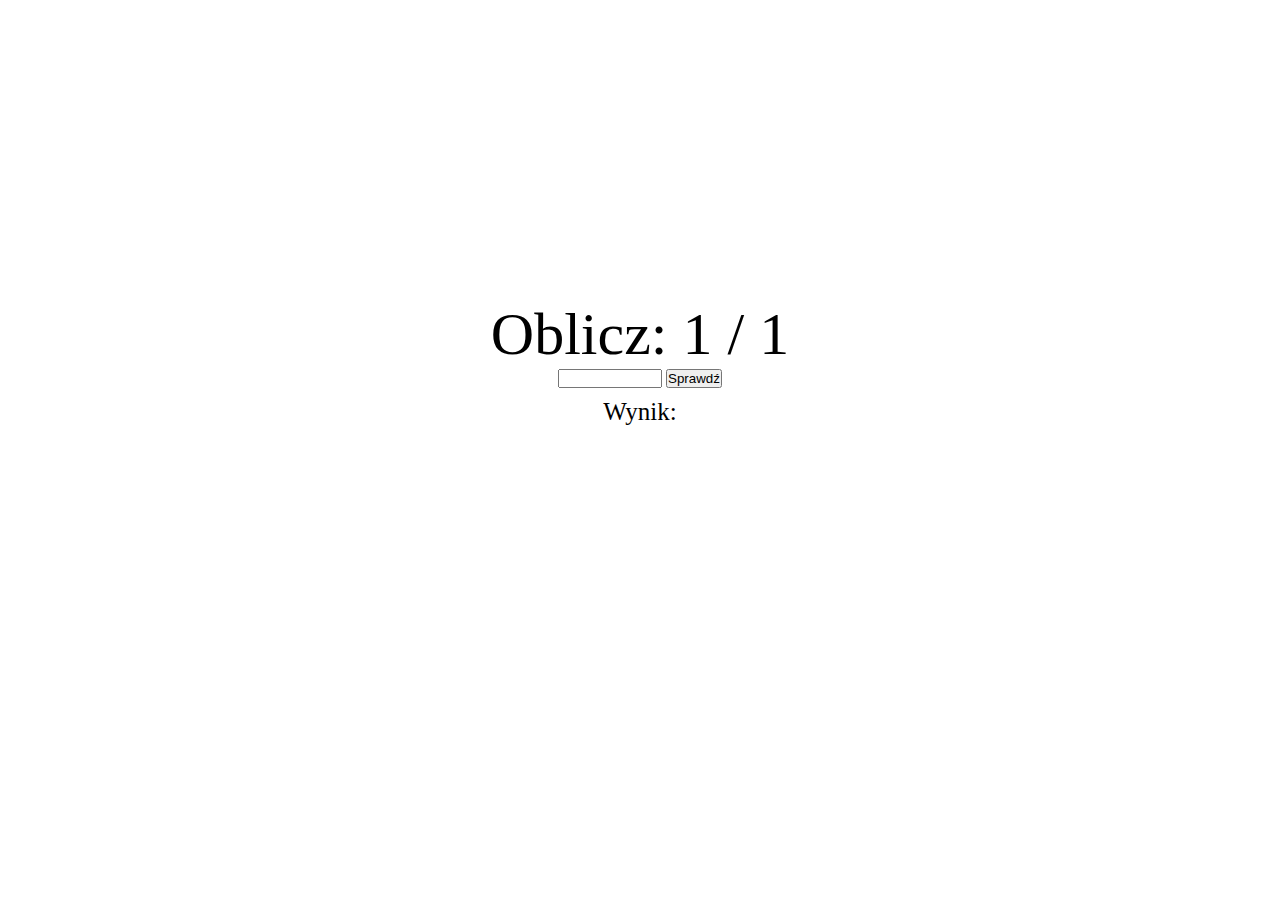
<file: index.html>
<!DOCTYPE html>
<html lang="pl">
<head>
    <meta charset="UTF-8">
    <meta name="viewport" content="width=device-width, initial-scale=1.0">
    <title>Document</title>
    <link rel="stylesheet" href="style/style.css">
</head>
<body>
    <div class="wrap">
        
    </div>
    <template id="template">
        <div class="input">
            <span class="text"></span><br>
            <input type="number" name="num" id="num">
            <button class="sub">Sprawdź</button>
            <div class="quest">Wynik: </div>
        </div>
    </template>
    <script src="./js/app.js"></script>
</body>
</html>
</file>
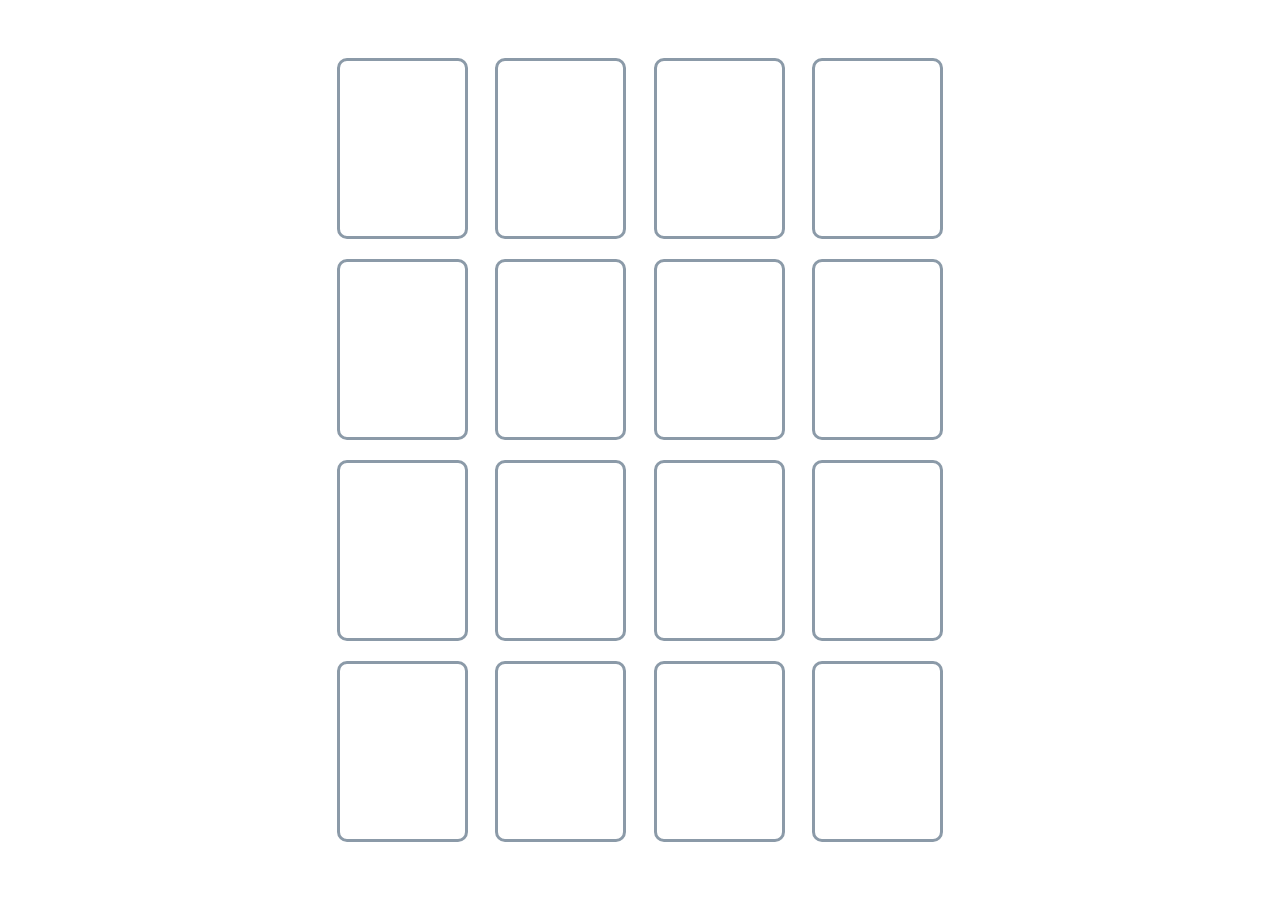
<file: bp-temporary/index.html>
<!DOCTYPE html>
<html lang="en">

<head>
    <meta charset="UTF-8">
    <meta name="viewport" content="width=device-width, initial-scale=1.0">
    <title>Memory Game</title>
    <link rel="preconnect" href="https://fonts.googleapis.com">
    <link rel="preconnect" href="https://fonts.gstatic.com" crossorigin>
    <link href="https://fonts.googleapis.com/css2?family=Montserrat&family=Pixelify+Sans&display=swap" rel="stylesheet">
</head>
<style>
    body {
        display: flex;
        justify-content: center;
        align-items: center;
        height: 100vh;
        font-family: 'Montserrat', sans-serif;
        margin: 0;
    }

    #board {
        /* border: 1px solid black; */
        display: flex;
        margin: auto;
        justify-content: space-evenly;
        flex-wrap: wrap;
        max-width: 50%;
    }

    .card {
        margin: 10px;
        display: flex;
        width: 125px;
        height: 175px;
        background-color: white;
        color: black;
        justify-content: center;
        align-items: center;
        border: 3px solid rgb(139, 154, 168);
        border-radius: 10px;
        font-size: 35px;
        user-select: none;
    }

    .win-alert {
        text-align: center;
        width: 300px;
        position: fixed;
        left: 50%;
        top: 50%;
        transform: translate(-50%, -50%);
        background-color: rgb(255, 255, 255);
        border: 1px solid rgb(209, 209, 209);
        border-radius: 3px;
    }

    .red {
        color: red !important;
    }

    .black {
        color: black;
    }
</style>

<body>
    <div id="board"></div>
    <!--  -->
</body>
<script>
    let startTime;
    let timerInterval;
    let missedAttempts = 0;
    let canClick = true;

    function createDeck() {
        const symbols = ["A", "B", "C", "D", "E", "F", "G", "H"];
        const deck = [];

        for (let i = 0; i < symbols.length; i++) {
            deck.push({ symbol: symbols[i], color: "red" });
            deck.push({ symbol: symbols[i], color: "black" });
        }

        shuffleArray(deck);

        return deck;
    }

    function shuffleArray(array) {
        for (let i = array.length - 1; i > 0; i--) {
            const j = Math.floor(Math.random() * (i + 1));
            [array[i], array[j]] = [array[j], array[i]];
        }
    }

    function initializeGame() {
        startTime = null;
        clearInterval(timerInterval);
        missedAttempts = 0;
        canClick = true;

        const deck = createDeck();
        const board = document.getElementById("board");
        board.innerHTML = "";
        let revealedCards = new Array(deck.length).fill(false);
        let selectedCards = [];
        let pairsMatched = 0;

        for (let i = 0; i < deck.length; i++) {
            const card = createCard(deck[i].color, deck[i].symbol, i);
            card.addEventListener("click", function () {
                if (!revealedCards[i] && selectedCards.length < 2 && canClick) {
                    if (!startTime) {
                        startTime = new Date().getTime();
                        updateTimer();
                    }
                    revealCard(card, deck[i].symbol, i);
                    revealedCards[i] = true;
                    selectedCards.push({ index: i, symbol: deck[i].symbol });
                    if (selectedCards.length === 2) {
                        canClick = false;
                        if (selectedCards[0].symbol === selectedCards[1].symbol) {
                            clearCards(board, selectedCards[0].index, selectedCards[1].index, revealedCards);
                            selectedCards = [];
                            pairsMatched++;
                            if (pairsMatched === deck.length / 2) {
                                clearInterval(timerInterval);
                                setTimeout(function () {
                                    PlayerWon();
                                }, 500);
                            }
                        } else {
                            if (selectedCards.length === 2 && !revealedCards[selectedCards[0].index] && !revealedCards[selectedCards[1].index]) {
                                missedAttempts++;
                                console.log("test");
                            }
                            flipCards(board, selectedCards[0].index, selectedCards[1].index, revealedCards);
                            selectedCards = [];
                        }
                        setTimeout(function () {
                            canClick = true;
                        }, 500);
                    }
                }
            });
            board.appendChild(card);
        }
    }

    function PlayerWon() {
        const endTime = new Date().getTime();
        const gameTime = (endTime - startTime) / 1000;

        const winAlert = document.createElement("div");
        winAlert.classList.add('win-alert');
        winAlert.innerHTML = `<h1>You Won!</h1><p>Time: ${gameTime.toFixed(2)} seconds</p>
        <!--<p>Missed Attempts: ${missedAttempts}</p>-->
        <br><input type='button' id='playAgainbtn' value='Play Again'>`;
        document.body.appendChild(winAlert);

        if (document.getElementById('playAgainbtn')) {
            document.getElementById('playAgainbtn').addEventListener('click', function () {
                winAlert.remove();
                initializeGame();
            });
        }
    }

    function updateTimer() {
        const timerElement = document.createElement("div");
        timerElement.id = "timer";
        document.body.appendChild(timerElement);

        timerInterval = setInterval(function () {
            const currentTime = new Date().getTime();
            const elapsedTime = (currentTime - startTime) / 1000;
        }, 10);
    }

    function createCard(color, symbol, index) {
        const card = document.createElement("div");
        card.className = "card";
        card.dataset.index = index;
        card.textContent = "";
        card.style.color = color;
        return card;
    }

    function revealCard(card, symbol, index) {
        card.textContent = symbol;
    }

    function clearCards(board, index1, index2, revealedCards) {
        setTimeout(() => {
            board.children[index1].style.visibility = "hidden";
            board.children[index2].style.visibility = "hidden";
            revealedCards[index1] = true;
            revealedCards[index2] = true;
        }, 500);
    }

    function flipCards(board, index1, index2, revealedCards) {
        setTimeout(() => {
            board.children[index1].textContent = "";
            board.children[index2].textContent = "";
            revealedCards[index1] = false;
            revealedCards[index2] = false;
        }, 500);
    }

    window.addEventListener("DOMContentLoaded", initializeGame);

</script>
</html>
</file>
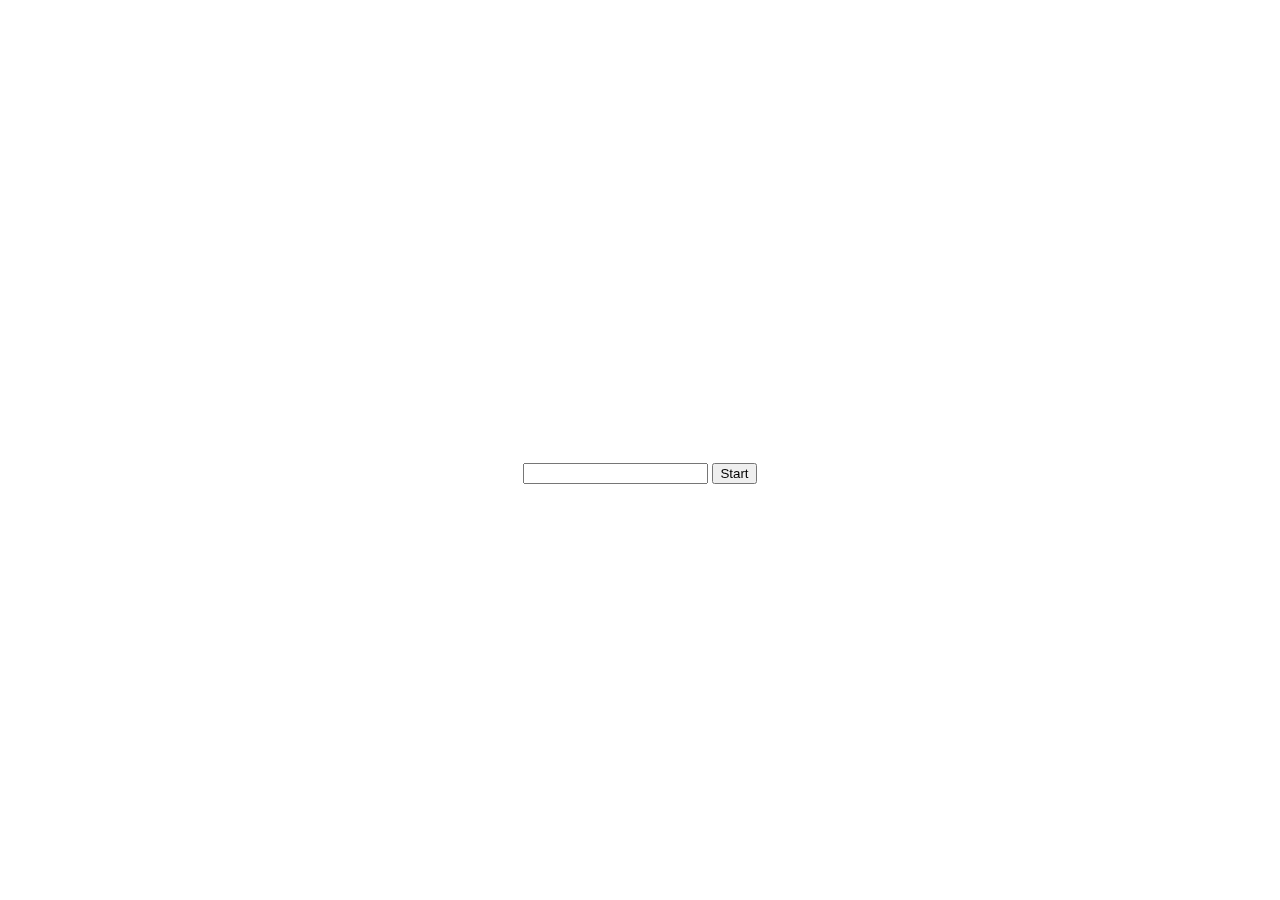
<file: bp-temporary/words.html>
<!DOCTYPE html>
<html lang="en">

<head>
    <meta charset="UTF-8">
    <meta name="viewport" content="width=device-width, initial-scale=1.0">
    <title>Document</title>
</head>

<body>
    <div id="game-container">
        <div id="word-container">
            <span id="word-to-guess"></span><br>
            <input type="text" id="guess-input" />
            <button id="start-game">Start</button>
        </div>
    </div>
</body>
<style>
    #game-container {
        position: fixed;
        top: 50%;
        left: 50%;
        transform: translate(-50%, -50%);
        text-align: center;
        width: 500px;
    }

    #word-to-guess {
        font-size: 40px;
        margin-bottom: 10px;
    }
</style>
<script>
    // spell-game.js
    // spell-game.js

async function loadWordsFromFile() {
    try {
        const response = await fetch('words.json'); // Wczytaj plik JSON
        const words = await response.json(); // Parsuj dane JSON

        return words;
    } catch (error) {
        console.error('Błąd podczas wczytywania słów z pliku JSON:', error);
        return [];
    }
}

let words = [];

// Rozpocznij grę po załadowaniu słów
loadWordsFromFile().then((loadedWords) => {
    words = loadedWords;
    const usedWords = [];

    function getRandomWord() {
        if (words.length === 0) {
            console.log('Wykorzystano wszystkie dostępne słowa.');
            return null;
        }

        const randomIndex = Math.floor(Math.random() * words.length);
        const word = words[randomIndex];

        usedWords.push(word);
        words.splice(randomIndex, 1);

        return word;
    }

    function displayWordForOneSecond(word) {
        const wordToGuessElement = document.getElementById('word-to-guess');
        wordToGuessElement.textContent = word;

        setTimeout(() => {
            wordToGuessElement.textContent = '';
            startSpellingGame(word);
        }, 250);
    }

    function startSpellingGame(word) {
        const wordArray = word.split('');
        let currentLetterIndex = 0;
        const guessInput = document.getElementById('guess-input');

        function displayNextLetter() {
            if (currentLetterIndex < wordArray.length) {
                const letterToGuess = wordArray[currentLetterIndex];
                const partialWord = wordArray.slice(0, currentLetterIndex).join('');
                guessInput.value = '';

                // Odbieranie odpowiedzi od gracza
                guessInput.addEventListener('input', function checkGuess() {
                    if (guessInput.value === letterToGuess) {
                        currentLetterIndex++;
                        guessInput.value = ''; // Wyczyść pole input
                        guessInput.removeEventListener('input', checkGuess);

                        // Aktualizacja wyświetlanego fragmentu słowa
                        const wordToGuessElement = document.getElementById('word-to-guess');
                        wordToGuessElement.textContent = `${partialWord}${"_".repeat(wordArray.length - partialWord.length)}`;

                        displayNextLetter(); // Wywołaj kolejną literę
                    }
                });

                // Aktualizacja wyświetlanego fragmentu słowa
                const wordToGuessElement = document.getElementById('word-to-guess');
                wordToGuessElement.textContent = `${partialWord}${"_".repeat(wordArray.length - partialWord.length)}`;
            } else {
                // Wyświetlenie komunikatu po ukończeniu słowa
                const wordToGuessElement = document.getElementById('word-to-guess');
                wordToGuessElement.textContent = `${word}`;
                setTimeout(() => {
                    wordToGuessElement.textContent = '';
                    displayWordForOneSecond(getRandomWord());
                }, 250);
            }
        }

        displayNextLetter();
    }
    
    // Rozpocznij grę po kliknięciu przycisku "Start"
    const startButton = document.getElementById('start-game');
    startButton.addEventListener('click', () => {
        startButton.disabled = true;
        const wordToGuess = getRandomWord();
        if (wordToGuess) {
            displayWordForOneSecond(wordToGuess);
        }
    });
});


</script>

</html>
</file>
<file: style/style.css>
*{
    margin: 0;
    padding: 0;
}
body{
    width: 100%;
    height: 100%;
}
.wrap{
    display: flex;
    justify-content: center;
    align-items: center;
    text-align: center;
    margin-top: 300px;
}
.quest{
    justify-content: center;
    margin: 10px;
    font-size: 25px;
}
input#num{
    width: 100px;
}
span.text{
    font-size: 60px;
}
</file>
